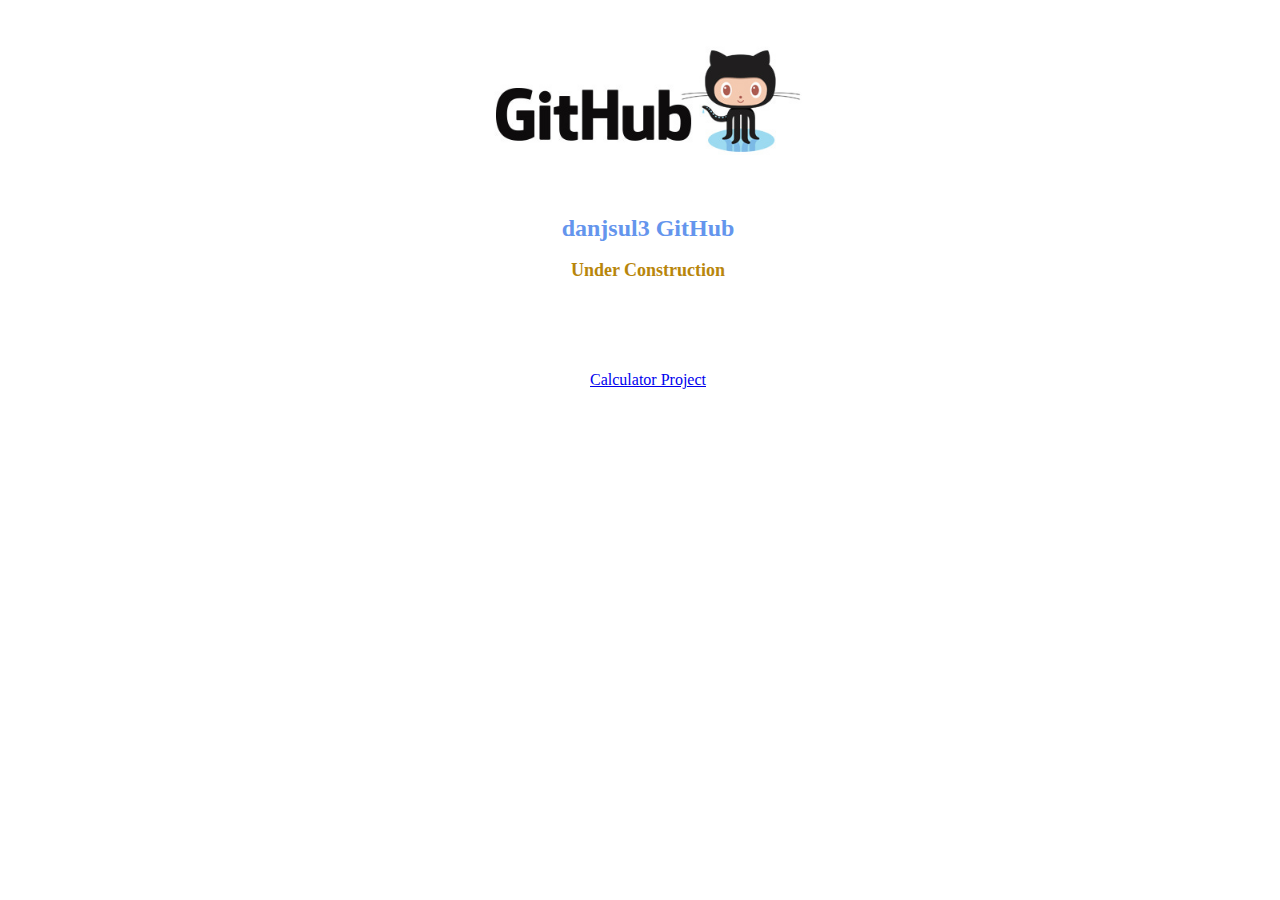
<file: index.html>
<!DOCTYPE html>
<html>

<head>
  <title>danjsul3 GitHub</title>
  <link rel="stylesheet" href="./css/main.css">
</head>

<body>
  <center>
    <div class="whole-page">


      <div class="header">
        <img class="header-img" src="./img/github.jpg" />
      </div>
        <h1>danjsul3 GitHub</h1>
        <h3>Under Construction</h3>
        <br><br><br><br>
        <a href="/projects/calculator/index.html">Calculator Project</a>
      </div>
    </div>
  </center>
</body>

</html>
</file>
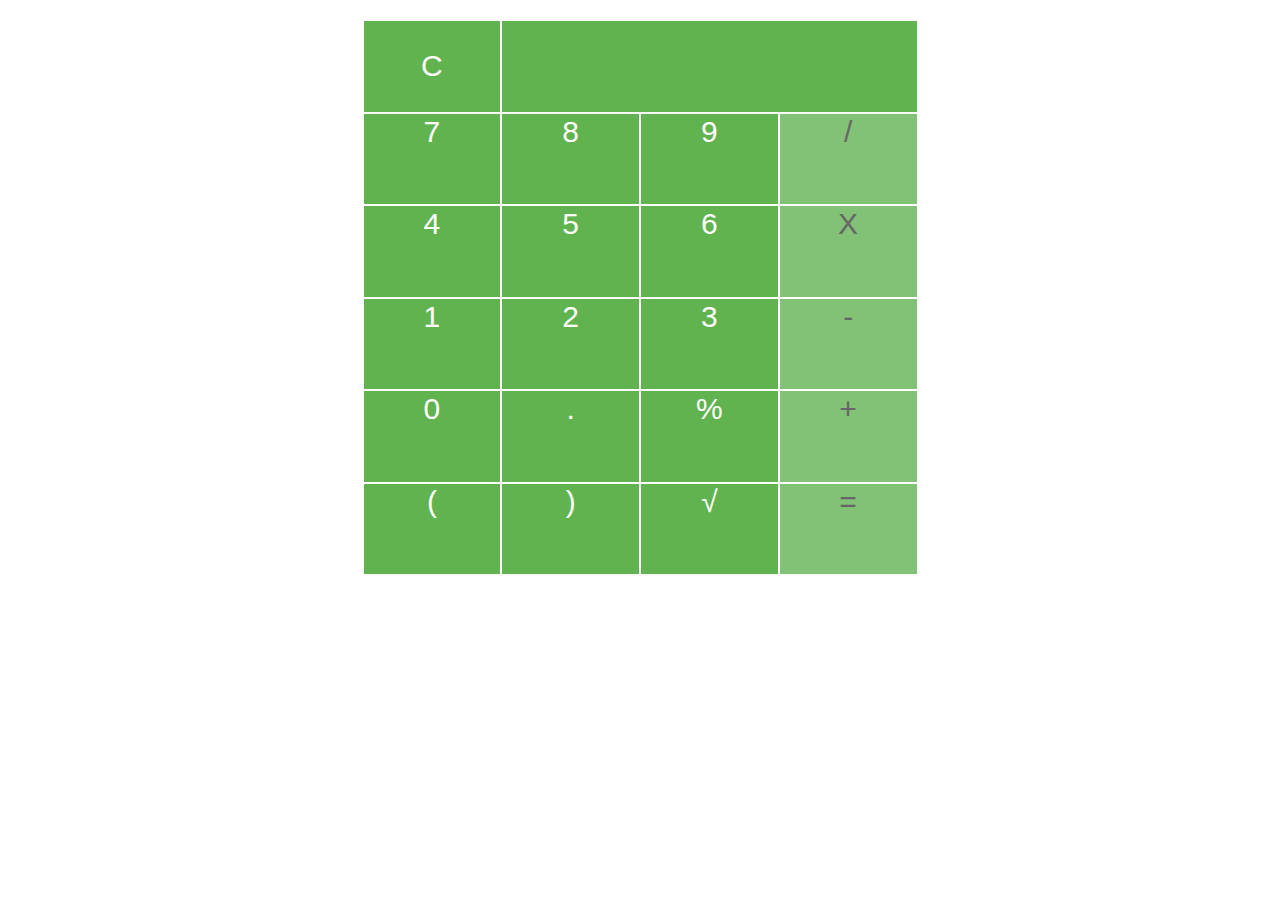
<file: projects/calculator/index.html>
<!DOCTYPE html>
<html>

<head>
  <meta charset="utf-8">
  <title>Danny's Calculator</title>
  <link rel="stylesheet" href="main.css">
</head>

<body>
  <form class="container">
    <div class="calc-container">
      <div class="calculator">

        <div class="row">
          <button class="item bg-dark clear" type="button" value="C">C</button>
          <input class="item bg-dark screen" type="text" name="screen">
        </div>
        <div class="row">
          <button class="number item bg-dark" type="button" value="7">7</button>
          <button class="number item bg-dark" type="button" value="8">8</button>
          <button class="number item bg-dark" type="button" value="9">9</button>
          <button class="item bg-light operator" type="button" value="/">/</button>
        </div>
        <div class="row">
          <button class="number item bg-dark" type="button" value="4">4</button>
          <button class="number item bg-dark" type="button" value="5">5</button>
          <button class="number item bg-dark" type="button" value="6">6</button>
          <button class="multiply item bg-light operator" type="button" value="*">X</button>
        </div>
        <div class="row">
          <button class="item bg-dark" type="button" value="1">1</button>
          <button class="number item bg-dark" type="button" value="2">2</button>
          <button class="number item bg-dark" type="button" value="3">3</button>
          <button class="number item bg-light operator" type="button" value="-">-</button>
        </div>
        <div class="row">
          <button class="number item bg-dark" type="button" value="0">0</button>
          <button class="item bg-dark" type="button" value=".">.</button>
          <button class="item bg-dark equals" type="button" value="%">%</button>
          <button class="item bg-light operator" type="button" value="+">+</button>
        </div>
        <div class="row">
          <button class="number item bg-dark" type="button" value="(">(</button>
          <button class="item bg-dark" type="button" value=")">)</button>
          <button class="item bg-dark equals" type="button" value="sqrt">√</button>
          <button class="item bg-light operator" type="button" value="=">=</button>
        </div>
      </div>

    </div>
  </form>
  <script src="main.js"></script>
</body>

</html>
</file>
<file: css/main.css>
*{
  box-sizing: border-box;
}

@import url('https://fonts.googleapis.com/css?family=Lobster');

.header-img{
  width: 25vw;
}

.whole-page{
  width: 100vw;
}

h1{
  font-family: 'Lobster';
  font-size: 24px;
  color: cornflowerblue;
}

h3{
  font-family: 'Lobster';
  font-size: 18px;
  color: darkgoldenrod;
  
}
</file>
<file: projects/calculator/main.css>
* {
  box-sizing: border-box;
}

body {
  margin: 0;
}

.container {
  display: flex;
  justify-content: center;
  margin-top: 20px;
  width: 100%;
  height: 100%;
}

.calculator{
	display: flex;
  flex-direction: column;
  align-items: stretch;
	width: 555px;
  height: 555px;
}

.bg-dark {
  background-color: #61B34F;
}

.bg-light {
  background-color: #82C276;
}

.clear{
  align-items: center;
  text-align: center;
}

.clear:hover{
  background-color: #82C276;
  align-items: center;
  text-align: center;
  cursor: pointer;
}

.equals:hover{
  background-color: #82C276;
  align-items: center;
  text-align: center;
  cursor: pointer;
}

.item:hover{
  cursor: pointer;
}

.row {
	display: flex;
  flex-direction: row;
  height: 20%;
}

.item {
  font-size: 30px;
  font-family: Helvetica;
  font-weight: 200;
  border: 1px solid white;
  width: 25%;
  justify-content: center;
  display: flex;
  color: white;
}

.operator{
  color: #666666;
}

.operator:hover{
  color: white;
}

.screen {
  width: 75%;
}
</file>
